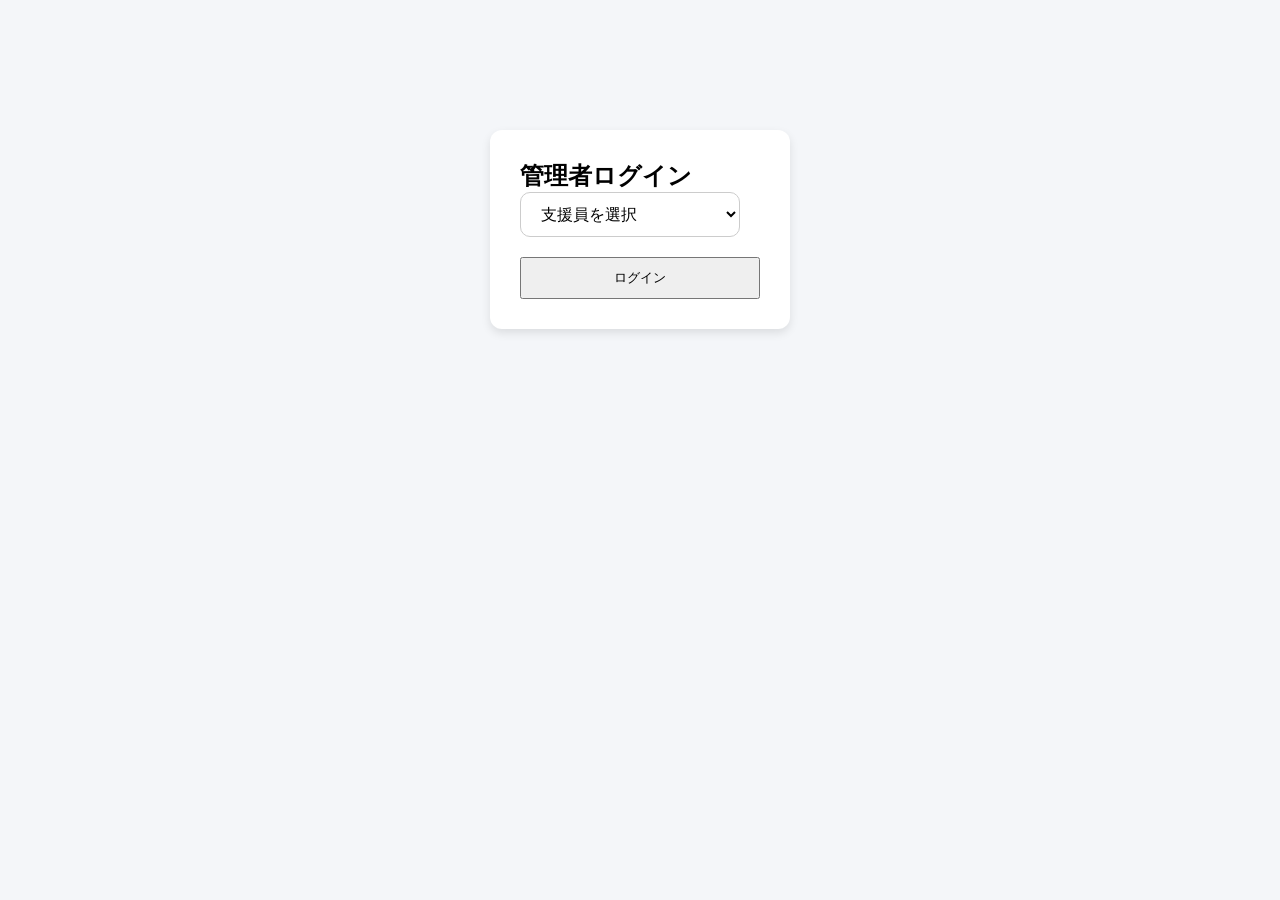
<file: index.html>
<!DOCTYPE html>
<html lang="ja">
<head>
  <meta charset="UTF-8">
  <meta name="viewport" content="width=device-width, initial-scale=1.0">
  <title>管理者ログイン</title>
  <link rel="stylesheet" href="style-admin.css">
</head>
<body>

<div class="login-card">

  <h2>管理者ログイン</h2>

  <select id="staff-select">
    <option value="">支援員を選択</option>
  </select>

  <button onclick="login()">
    ログイン
  </button>

  <p id="message"></p>

</div>



  <script src="api.js"></script>
  <script src="index.js"></script>
</body>
</html>
</file>
<file: style-admin.css>
*{
  margin:0;
  padding:0;
  box-sizing:border-box;
}

body{
  background:#f5f6fa;
  font-family:"Yu Gothic",sans-serif;
  padding:30px;
}

.card{
  max-width:1000px;
  margin:auto;

  background:white;

  padding:30px;

  border-radius:16px;

  box-shadow:0 2px 10px rgba(0,0,0,0.08);
}

.title{
  margin-bottom:25px;

  font-size:28px;

  color:#333;
}

.top{
  display:flex;

  gap:20px;

  margin-bottom:30px;

  flex-wrap:wrap;
}

select,
input{
  padding:12px 16px;

  border:1px solid #ccc;

  border-radius:10px;

  font-size:16px;

  background:white;

  min-width:220px;
}

canvas{
  width:100%;
}canvas{
  width:100%;
}
#symptomChart {
  max-width: 400px;
  width: 400px !important;
  height: 400px !important;
  margin: 0 auto;
  display: block;
}

.layout{

  display:grid;

  grid-template-columns:300px 1fr;

  gap:20px;

  padding:20px;
}

.side-card {
  background: white;
  padding: 20px;
  border-radius: 12px;
  height: calc(100vh - 80px);  /* 画面高さに合わせる */
  overflow-y: auto;             /* はみ出たらスクロール */
  position: sticky;
  top: 20px;
}

.main-card{

  background:white;

  padding:20px;

  border-radius:12px;

}

.mt{

  margin-top:30px;

}

.alert-user{

  background:#ffe5e5;

  padding:10px;

  border-radius:8px;

  margin-bottom:10px;

}

.missing-user{

  background:#fff7d6;

  padding:10px;

  border-radius:8px;

  margin-bottom:10px;

}

#healthChart {

  width: 100% !important;

  max-height: 450px;

}

.alert-item {
  padding: 8px 0;
  border-bottom: 1px solid #eee;
  font-size: 16px;        /* 14px → 16px */
  font-weight: bold;
}

.badge {
  display: inline-block;
  margin-left: 8px;
  font-size: 15px;        /* 11px → 13px */
  color: #e53935;
  background: #fdecea;
  border-radius: 4px;
  padding: 3px 8px;
}

.missing-item {
  padding: 8px 0;
  border-bottom: 1px solid #eee;
  font-size: 16px;        /* 14px → 16px */
  font-weight: bold;
  color: #555;
}

body{
  background:#f4f6f9;
  font-family:sans-serif;
}

.login-card{
  width:300px;
  margin:100px auto;
  padding:30px;
  background:white;
  border-radius:12px;
  box-shadow:0 4px 10px rgba(0,0,0,0.1);
}

input{
  width:100%;
  padding:10px;
  margin-top:10px;
}

.login-card button{

  width:100%;

  margin-top:20px;

  padding:10px;

}

#error-message{
  color:red;
  margin-top:10px;
}

.title-row {

  display: flex;

  align-items: center;

  gap: 20px;

  margin-bottom: 20px;

}

#modeBtn {

  width: auto;

  padding: 8px 14px;

  min-width: 120px;

  margin-top: 0;

}

#modeBtn:hover {

  opacity: 0.9;

}

.main-card {

  transition: 0.3s;

}

.layout.interview {

  grid-template-columns: 1fr;

}

.top-buttons {

  display: flex;

  gap: 10px;

}

#logoutBtn {

  width: auto;

  padding: 8px 14px;

  border: none;

  border-radius: 10px;

  background: #e53935;

  color: white;

  cursor: pointer;

}

#symptomChart {
  max-width: 400px;
  margin: 0 auto;
}
</file>
